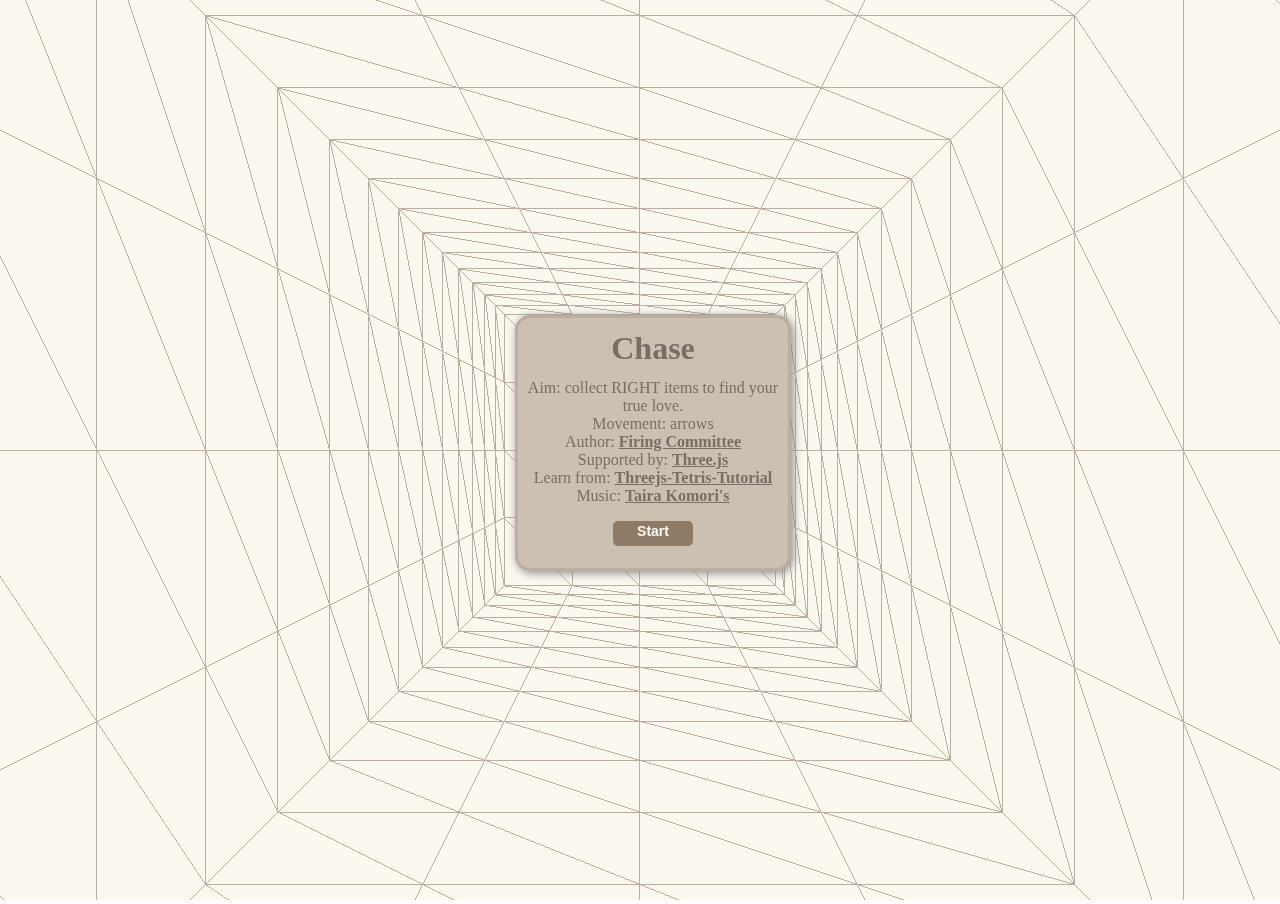
<file: index.html>
<!DOCTYPE html>
<html>
	<head>
		<title>Chase</title>
		<link rel="stylesheet" type="text/css" href="css/stylesheet.css" />
		<meta http-equiv="Content-Type" content="text/html; charset=utf-8"/>
	</head>
	<body>
		<audio id="audio_bad" src="music/bad.mp3" preload="auto"></audio>
		<audio id="audio_score" src="music/score.mp3" preload="auto"></audio>
		<audio id="audio_win" src="music/win.mp3" preload="auto"></audio>
		<audio id="audio_move" src="music/move.mp3" preload="auto"></audio>
		<div id="menu">
			<h1>Chase</h1>
			<p>
				Aim: collect RIGHT items to find your true love.<br />
				Movement: arrows<br />
				Author: <a href="http://github.com/hermione521">Firing Committee</a><br />
				Supported by: <a href="http://threejs.org/">Three.js</a><br />
				Learn from: <a href="https://github.com/fridek/Threejs-Tetris-Tutorial">Threejs-Tetris-Tutorial</a><br />
				Music: <a href="http://taira-komori.jpn.org/freesounden.html">Taira Komori's</a>
			</p>
			<button id="play_button">Start</button>
		</div>

		<div id="points">
			<h1>0</h1>
		</div>

		<div id="you-win">You Win!</div>
		<div id="you-lose">You Lose!</div>

		<div id="popup"></div>

		<script type="text/javascript" src="js/three.min.js"></script>
		<script type="text/javascript" src="js/chase.js"></script>
	</body>
</html>
</file>
<file: css/stylesheet.css>
body{
	margin: 0;
	padding: 0;
	overflow: hidden;
	color: #776e65;
}

#menu{
	position: absolute;
	width: 270px;
	height: 250px;

	top: 50%;
	left: 50%;
	margin: -135px 0 0 -125px;

	text-align: center;
	line-height: 18px;

	border: 3px solid #bbada0;
	border-radius: 15px;

	background-color: #ccc0b3;
	box-shadow: 2px 2px 10px #888;
}
		 
#menu p{
	color: #776e65;
}

#menu p a{
	font-weight: bold;
	color: #776e65;
}

#menu button{
	width: 80px;
	height: 25px;

	background-color: #8f7a66;

	border-style: none;
	border-radius: 5px;
	padding-bottom: 5px;

	font-size: 14px;
	font-weight: bold;
	color: #f9f6f2;
}

#points{
	position: absolute;
	width: 100px;
	height: 90px;   

	margin-top: 3px;

	top: 20px;
	right: 60px;

	/*border: 3px solid #bbada0;
	border-radius: 10px;

	background-color: #ccc0b3;
	box-shadow: 2px 10px 5px #888;*/

	background-image: url(../img/bg.png);

	font-size: 20px;
	font-weight: bold;
	color: #94070a;

	text-align: center;
	vertical-align: middle;

	display: none;
}
#points h1{
	font-size: 40px;
}

#popup{
	position: absolute;
	width: 200px;
	height: 90px;
	text-align: right;

	margin-top: 3px;

	top: 20px;
	left: calc(50% - 100px);
	left: -moz-calc(50% - 100px);
	left: -webkit-calc(50% - 100px);

	font-size: 24px;
	font-weight: bold;
	color: #0e419c;

	display: block;
}

#you-win{
	color: #94070A;
	font-size: 250px;
	text-align: center;
	display: none;

	background-color: #000;
	width: 100%;
	height: 100%;
	left:0;
	top:0;/*FF IE7*/
	filter:alpha(opacity=40);/*IE*/
	opacity:0.4;/*FF*/
	z-index:1;
	position:fixed!important;/*FF IE7*/
	position:absolute;/*IE6*/
	_top: expression(eval(document.compatMode &&
		document.compatMode=='CSS1Compat') ?
		documentElement.scrollTop + (document.documentElement.clientHeight-this.offsetHeight)/2 :/*IE6*/
		document.body.scrollTop + (document.body.clientHeight - this.clientHeight)/2);/*IE5 IE5.5*/
}

#you-lose{
	color: #0E419C;
	font-size: 250px;
	text-align: center;
	display: none;

	background-color: #000;
	width: 100%;
	height: 100%;
	left:0;
	top:0;/*FF IE7*/
	filter:alpha(opacity=40);/*IE*/
	opacity:0.4;/*FF*/
	z-index:1;
	position:fixed!important;/*FF IE7*/
	position:absolute;/*IE6*/
	_top: expression(eval(document.compatMode &&
		document.compatMode=='CSS1Compat') ?
		documentElement.scrollTop + (document.documentElement.clientHeight-this.offsetHeight)/2 :/*IE6*/
		document.body.scrollTop + (document.body.clientHeight - this.clientHeight)/2);/*IE5 IE5.5*/
}
</file>
